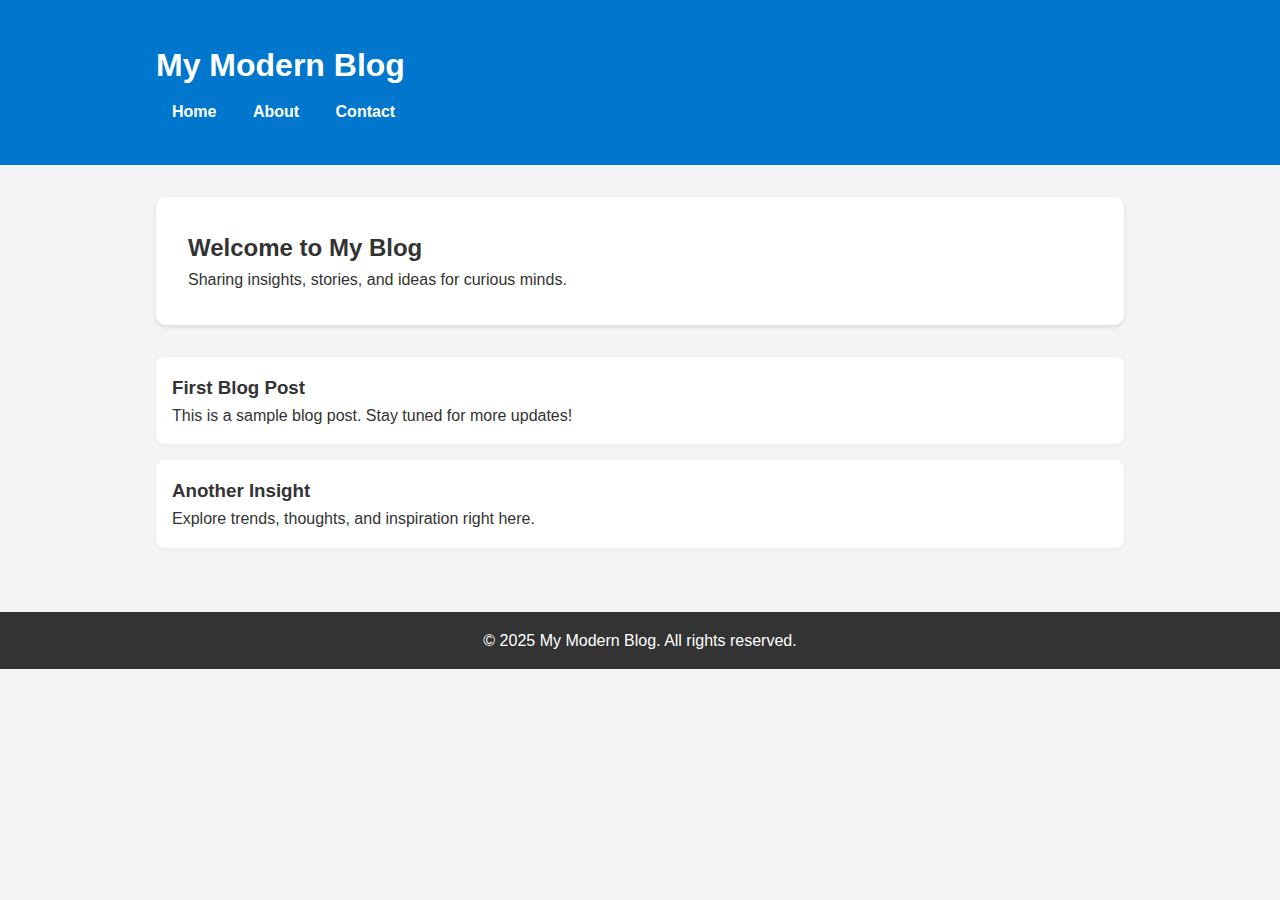
<file: index.html>
<!DOCTYPE html>
<html lang="en">
<head>
  <meta charset="UTF-8" />
  <meta name="viewport" content="width=device-width, initial-scale=1.0"/>
  <title>Home | My Modern Blog</title>
  <link rel="stylesheet" href="style.css" />
</head>
<body>
  <header>
    <div class="container">
      <h1>My Modern Blog</h1>
      <nav>
        <a href="index.html">Home</a>
        <a href="about.html">About</a>
        <a href="contact.html">Contact</a>
      </nav>
    </div>
  </header>

  <main class="container">
    <section class="hero">
      <h2>Welcome to My Blog</h2>
      <p>Sharing insights, stories, and ideas for curious minds.</p>
    </section>

    <section class="posts">
      <article>
        <h3>First Blog Post</h3>
        <p>This is a sample blog post. Stay tuned for more updates!</p>
      </article>
      <article>
        <h3>Another Insight</h3>
        <p>Explore trends, thoughts, and inspiration right here.</p>
      </article>
    </section>
  </main>

  <footer>
    <p>&copy; 2025 My Modern Blog. All rights reserved.</p>
  </footer>
</body>
</html>
</file>
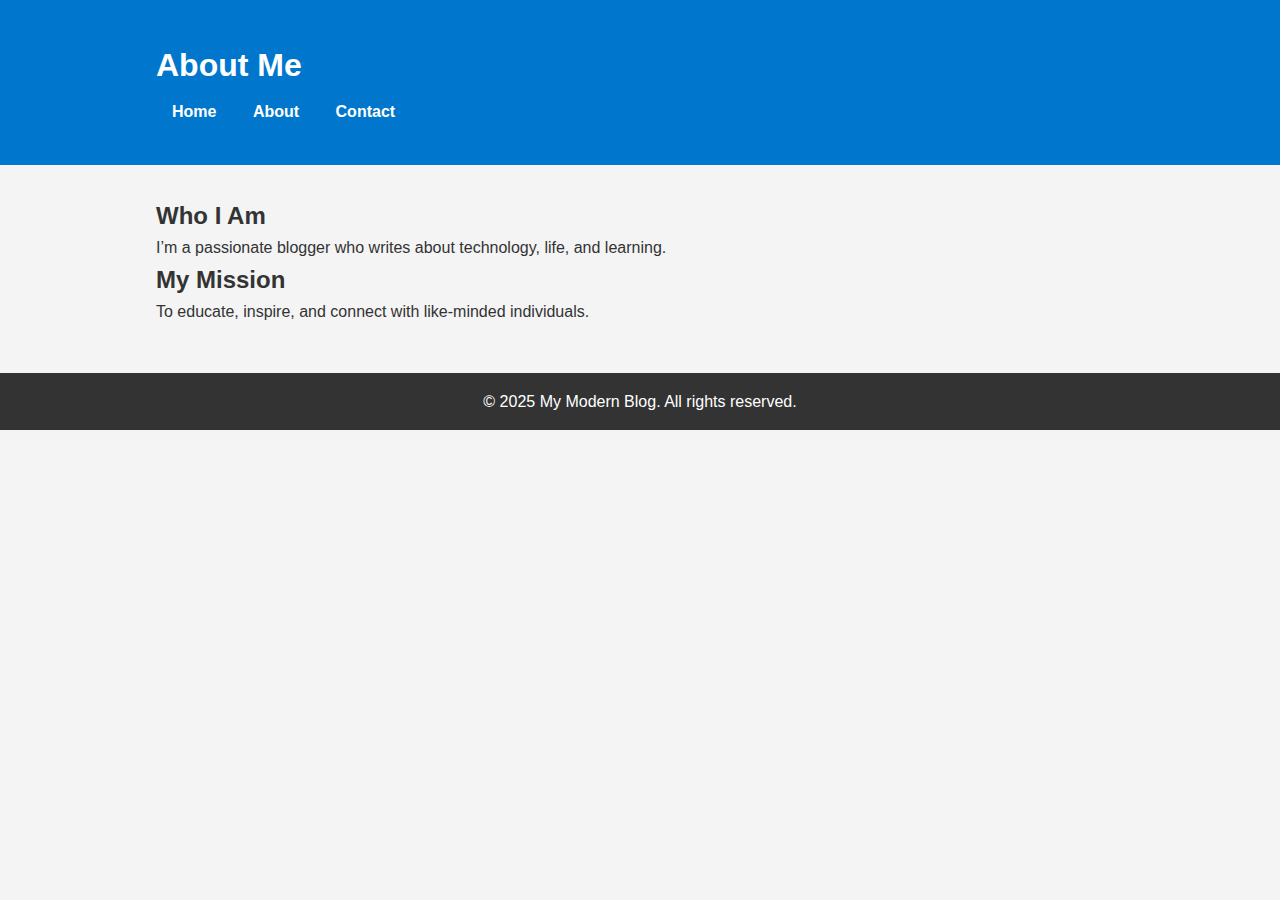
<file: about.html>
<!DOCTYPE html>
<html lang="en">
<head>
  <meta charset="UTF-8" />
  <meta name="viewport" content="width=device-width, initial-scale=1.0"/>
  <title>About | My Modern Blog</title>
  <link rel="stylesheet" href="style.css" />
</head>
<body>
  <header>
    <div class="container">
      <h1>About Me</h1>
      <nav>
        <a href="index.html">Home</a>
        <a href="about.html">About</a>
        <a href="contact.html">Contact</a>
      </nav>
    </div>
  </header>

  <main class="container">
    <section>
      <h2>Who I Am</h2>
      <p>I’m a passionate blogger who writes about technology, life, and learning.</p>
    </section>
    <section>
      <h2>My Mission</h2>
      <p>To educate, inspire, and connect with like-minded individuals.</p>
    </section>
  </main>

  <footer>
    <p>&copy; 2025 My Modern Blog. All rights reserved.</p>
  </footer>
</body>
</html>
</file>
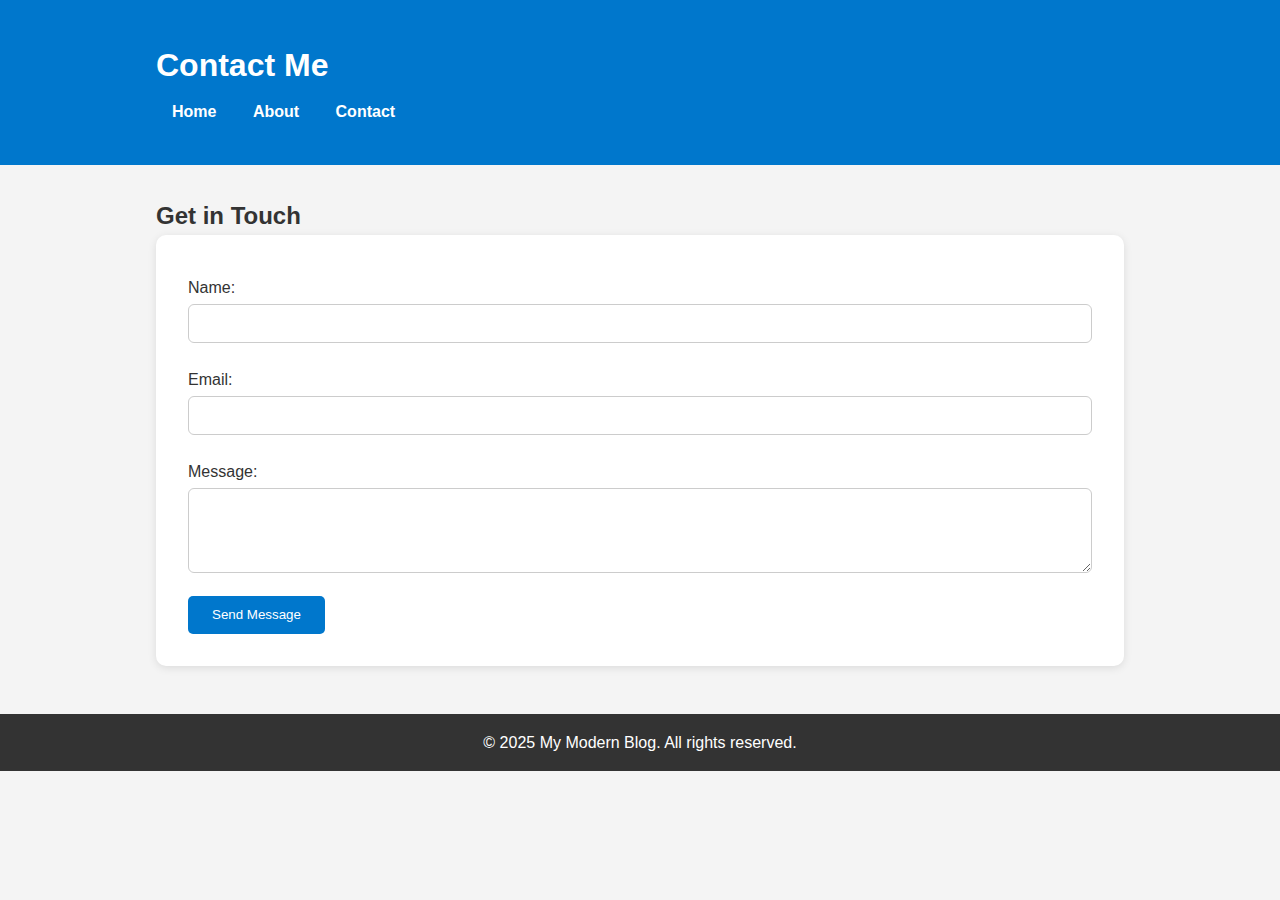
<file: contact.html>
<!DOCTYPE html>
<html lang="en">
<head>
  <meta charset="UTF-8" />
  <meta name="viewport" content="width=device-width, initial-scale=1.0"/>
  <title>Contact | My Modern Blog</title>
  <link rel="stylesheet" href="style.css" />
</head>
<body>
  <header>
    <div class="container">
      <h1>Contact Me</h1>
      <nav>
        <a href="index.html">Home</a>
        <a href="about.html">About</a>
        <a href="contact.html">Contact</a>
      </nav>
    </div>
  </header>

  <main class="container">
    <section>
      <h2>Get in Touch</h2>
      <form id="contactForm">
        <label for="name">Name:</label>
        <input type="text" id="name" required />

        <label for="email">Email:</label>
        <input type="email" id="email" required />

        <label for="message">Message:</label>
        <textarea id="message" rows="4" required></textarea>

        <button type="submit">Send Message</button>
      </form>
    </section>
  </main>

  <footer>
    <p>&copy; 2025 My Modern Blog. All rights reserved.</p>
  </footer>

  <script src="script.js"></script>
</body>
</html>
</file>
<file: style.css>
/* General Reset */
* {
  margin: 0;
  padding: 0;
  box-sizing: border-box;
}

body {
  font-family: 'Segoe UI', sans-serif;
  line-height: 1.6;
  background: #f4f4f4;
  color: #333;
}

.container {
  width: 90%;
  max-width: 1000px;
  margin: auto;
  padding: 1rem;
}

header {
  background: #0077cc;
  color: white;
  padding: 1.5rem 0;
  margin-bottom: 1rem;
}

header h1 {
  margin-bottom: 0.5rem;
}

nav a {
  color: white;
  margin: 0 1rem;
  text-decoration: none;
  font-weight: bold;
}

nav a:hover {
  text-decoration: underline;
}

.hero {
  background: white;
  padding: 2rem;
  border-radius: 10px;
  box-shadow: 0 2px 5px rgba(0,0,0,0.1);
  margin-bottom: 2rem;
}

.posts article {
  background: white;
  padding: 1rem;
  border-radius: 8px;
  margin-bottom: 1rem;
  box-shadow: 0 1px 4px rgba(0,0,0,0.05);
}

form {
  background: white;
  padding: 2rem;
  border-radius: 10px;
  box-shadow: 0 2px 8px rgba(0,0,0,0.1);
}

form label {
  display: block;
  margin: 0.5rem 0 0.2rem;
}

form input, form textarea {
  width: 100%;
  padding: 0.7rem;
  border: 1px solid #ccc;
  border-radius: 6px;
  margin-bottom: 1rem;
}

button {
  background: #0077cc;
  color: white;
  border: none;
  padding: 0.7rem 1.5rem;
  border-radius: 5px;
  cursor: pointer;
}

button:hover {
  background: #005fa3;
}

footer {
  background: #333;
  color: white;
  text-align: center;
  padding: 1rem;
  margin-top: 2rem;
}

@media (max-width: 600px) {
  nav {
    display: flex;
    flex-direction: column;
    gap: 0.5rem;
  }

  .hero, .posts article, form {
    padding: 1rem;
  }
}
</file>
